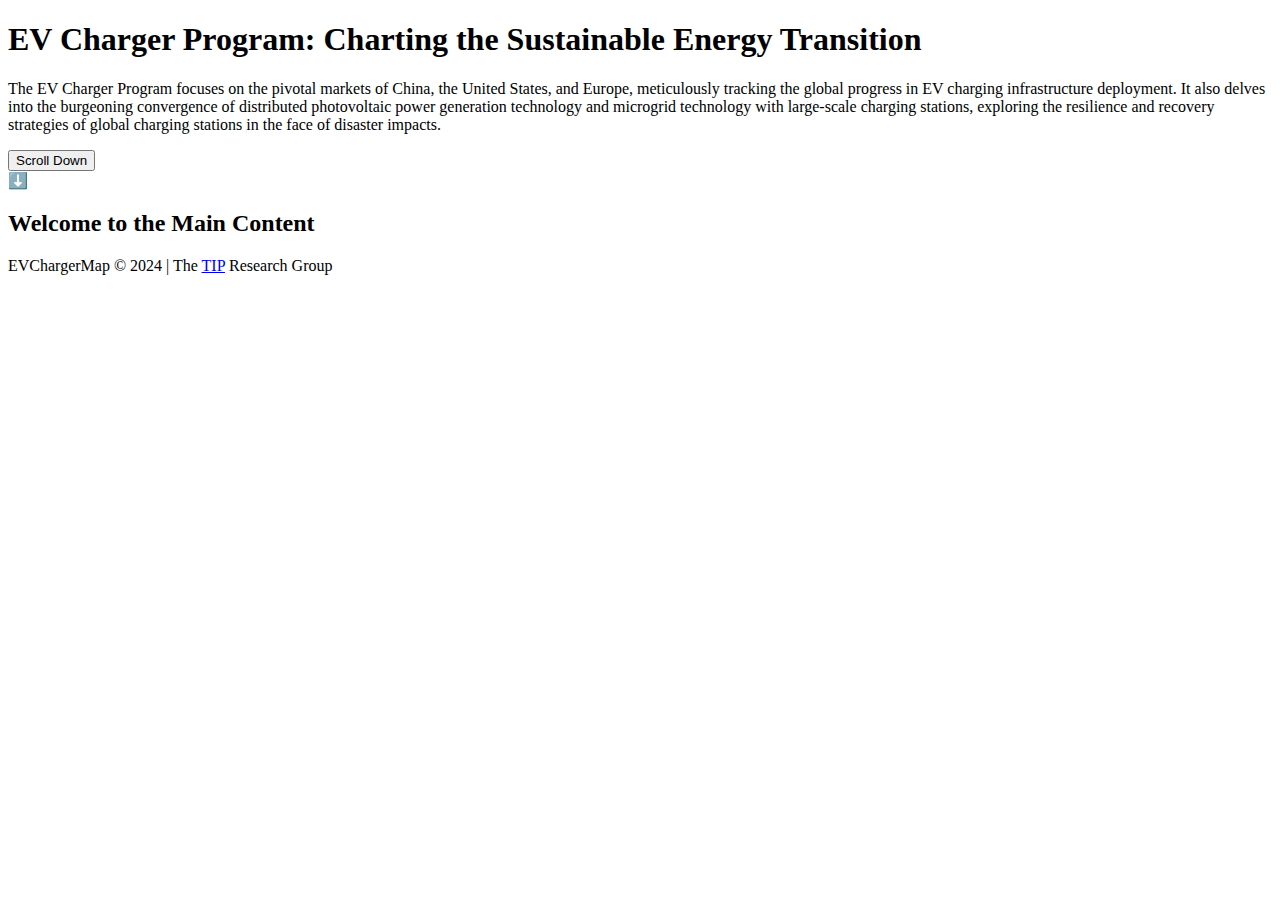
<file: example/index.html>
<!DOCTYPE html>
<html lang="en">
<head>
    <meta charset="UTF-8">
    <meta name="viewport" content="width=device-width, initial-scale=1.0">
    <meta http-equiv="X-UA-Compatible" content="ie=edge">
    <title>EV Charger Program: Charting the Sustainable Energy Transition</title>
    <style>

    </style>
</head>
<body>

    <!-- Welcome Section -->
    <section class="welcome-section">
        <h1>EV Charger Program: Charting the Sustainable Energy Transition</h1>
        
        <p>
            The EV Charger Program focuses on the pivotal markets of China, the United States, and Europe, meticulously tracking the global progress in EV charging infrastructure deployment. It also delves into the burgeoning convergence of distributed photovoltaic power generation technology and microgrid technology with large-scale charging stations, exploring the resilience and recovery strategies of global charging stations in the face of disaster impacts.
        </p>

        <button class="scroll-btn" onclick="scrollToContent()">Scroll Down</button>
        <div class="scroll-icon">⬇️</div>
    </section>

    <!-- Main Content Section -->
    <section class="main-content" id="main-content">
        <h2>Welcome to the Main Content</h2>
    </section>

    <script>
        function scrollToContent() {
            document.getElementById('main-content').scrollIntoView({ behavior: 'smooth' });
        }
    </script>

    <footer>
        <!-- https://thetipteam.editorx.io/website -->
        <p>EVChargerMap © 2024 | 
            The
            <a href="https://thetipteam.editorx.io/website/">TIP</a> 
            Research Group 
        </p>
    </footer>
</body>
</html>
</file>
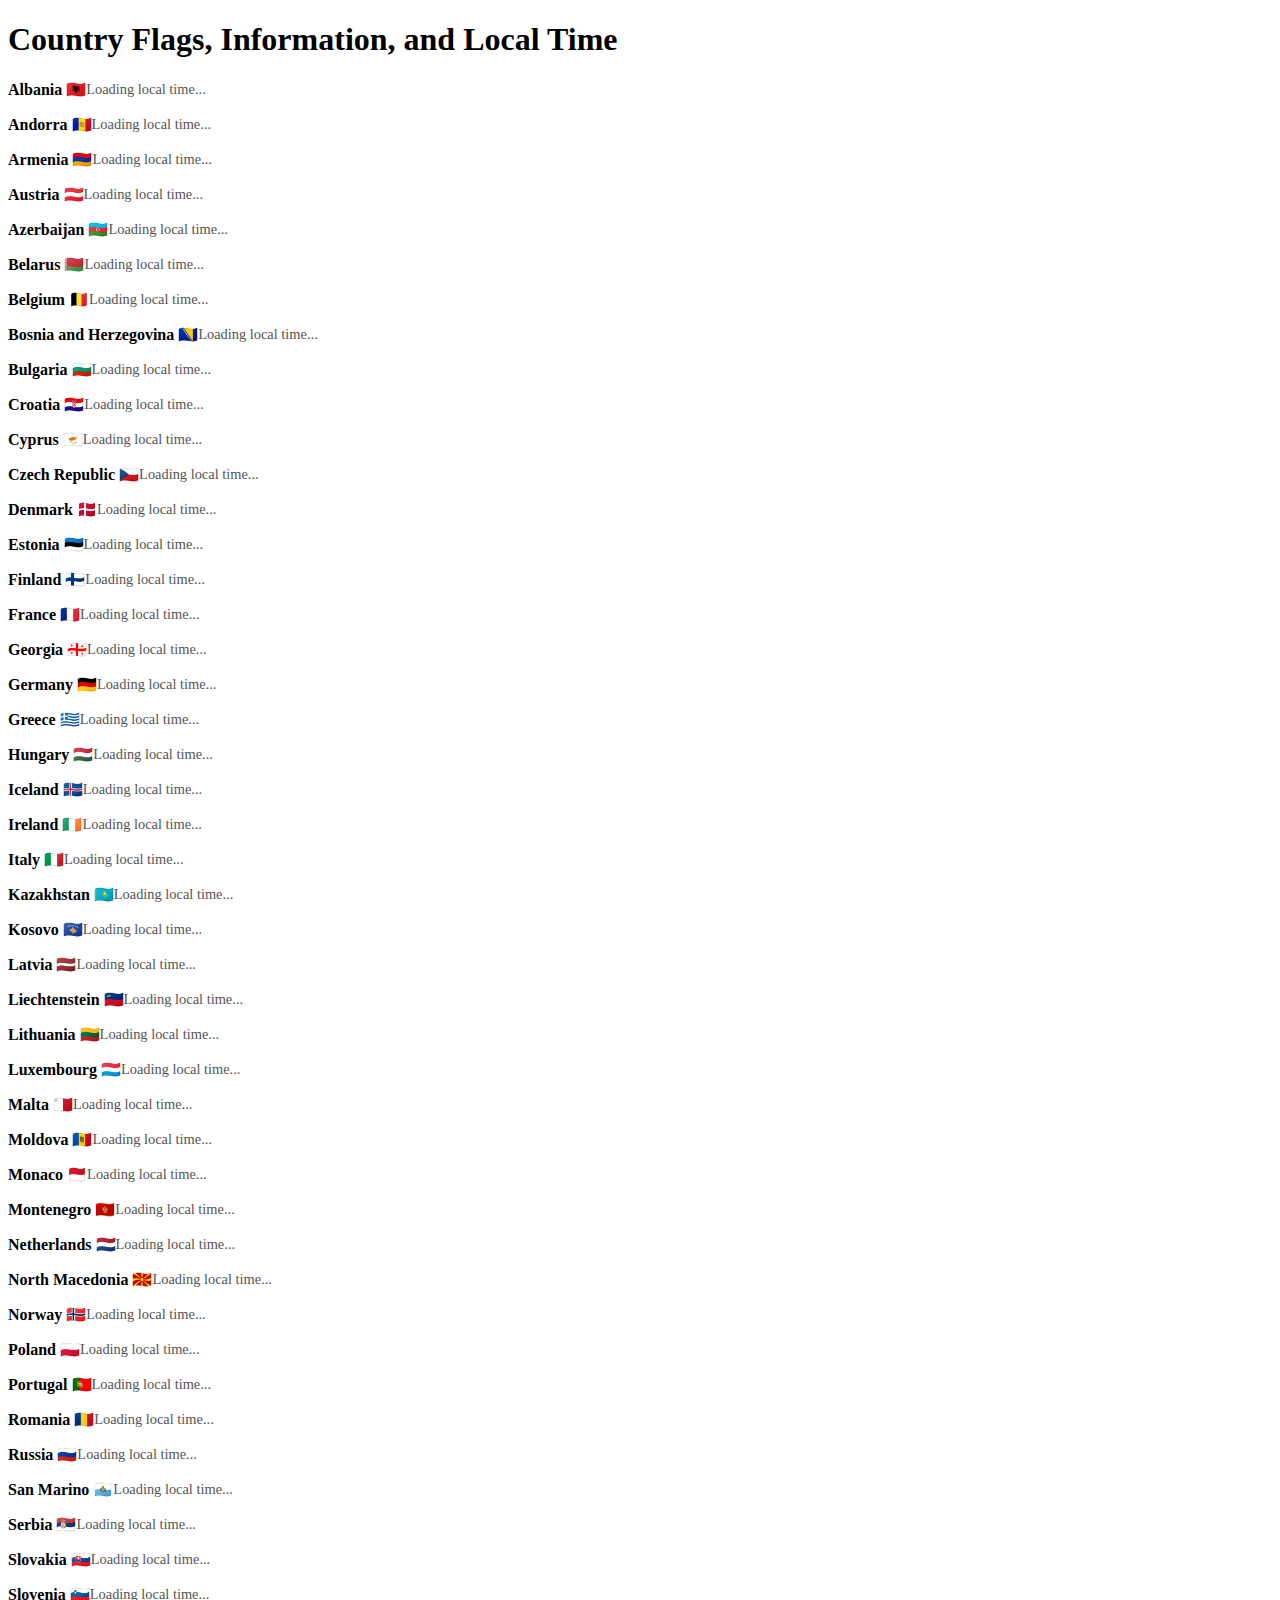
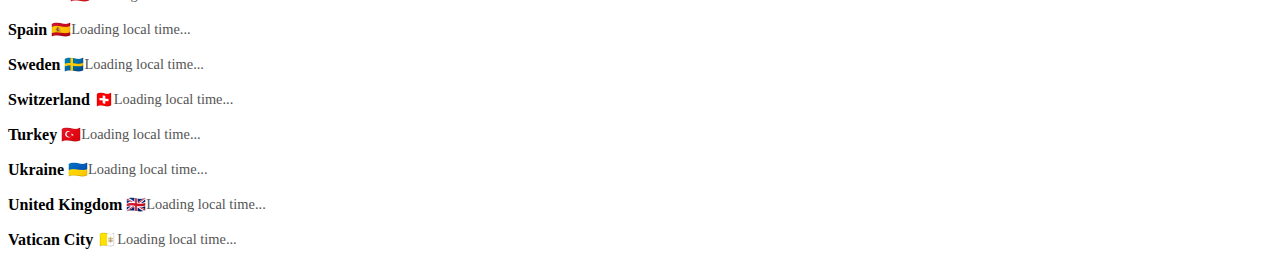
<file: example/e2/index.html>
<!DOCTYPE html>
<html lang="en">
<head>
    <meta charset="UTF-8">
    <meta name="viewport" content="width=device-width, initial-scale=1.0">
    <title>Country Flags, Info, and Local Time</title>
    <style>
        .country-info {
            display: flex;
            align-items: center;
            margin-bottom: 1rem;
        }
        .country-info img {
            width: 40px;
            height: 30px;
            margin-right: 1rem;
        }
        .time {
            font-size: 0.9rem;
            color: #555;
        }
    </style>
</head>
<body>
    <h1>Country Flags, Information, and Local Time</h1>
    <div id="country-list"></div>
    <script src="main.js"></script>
</body>
</html>
</file>
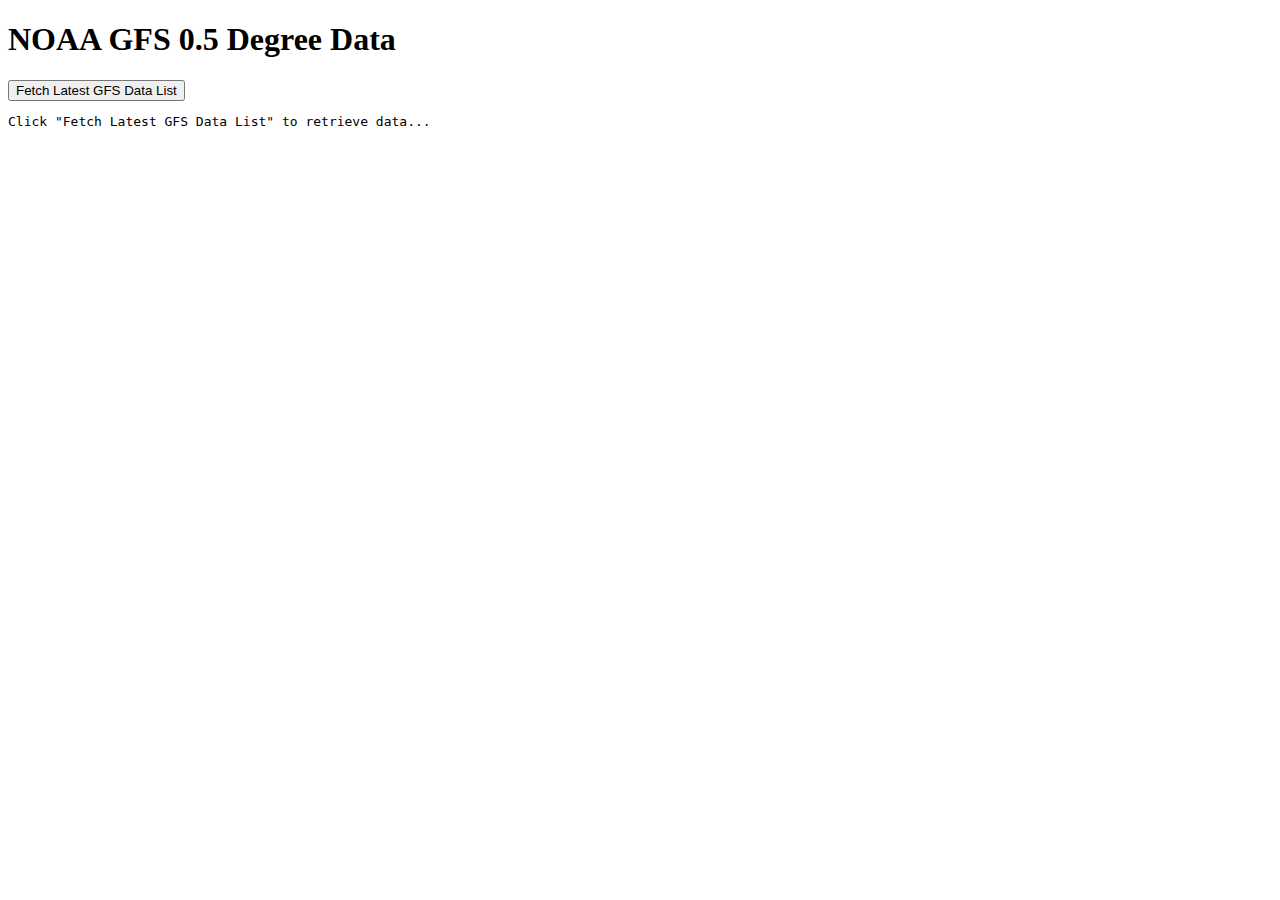
<file: example/e3/index.html>
<!DOCTYPE html>
<html lang="en">
<head>
    <meta charset="UTF-8">
    <meta name="viewport" content="width=device-width, initial-scale=1.0">
    <title>NOAA GFS Data Test</title>
</head>
<body>
    <h1>NOAA GFS 0.5 Degree Data</h1>
    <button id="fetchData">Fetch Latest GFS Data List</button>
    <pre id="output">Click "Fetch Latest GFS Data List" to retrieve data...</pre>

    <script>
        async function fetchData() {
            const output = document.getElementById("output");
            output.textContent = "Fetching data...";

            // 获取最新数据的目录
            const today = new Date();
            const year = today.getUTCFullYear();
            const month = String(today.getUTCMonth() + 1).padStart(2, '0');
            const day = String(today.getUTCDate()).padStart(2, '0');
            const baseUrl = `https://nomads.ncep.noaa.gov/pub/data/nccf/com/gfs/prod/gfs.${year}${month}${day}/00/`;

            try {
                const response = await fetch(baseUrl);
                if (!response.ok) throw new Error(`HTTP error! Status: ${response.status}`);
                
                const text = await response.text();
                const parser = new DOMParser();
                const doc = parser.parseFromString(text, "text/html");
                const files = [...doc.querySelectorAll("a")].map(link => link.href).filter(href => href.endsWith(".grib2"));
                
                output.textContent = `Files in latest GFS run:\n\n${files.join("\n")}`;
            } catch (error) {
                output.textContent = `Error fetching data: ${error.message}`;
            }
        }

        document.getElementById("fetchData").addEventListener("click", fetchData);
    </script>
</body>
</html>
</file>
